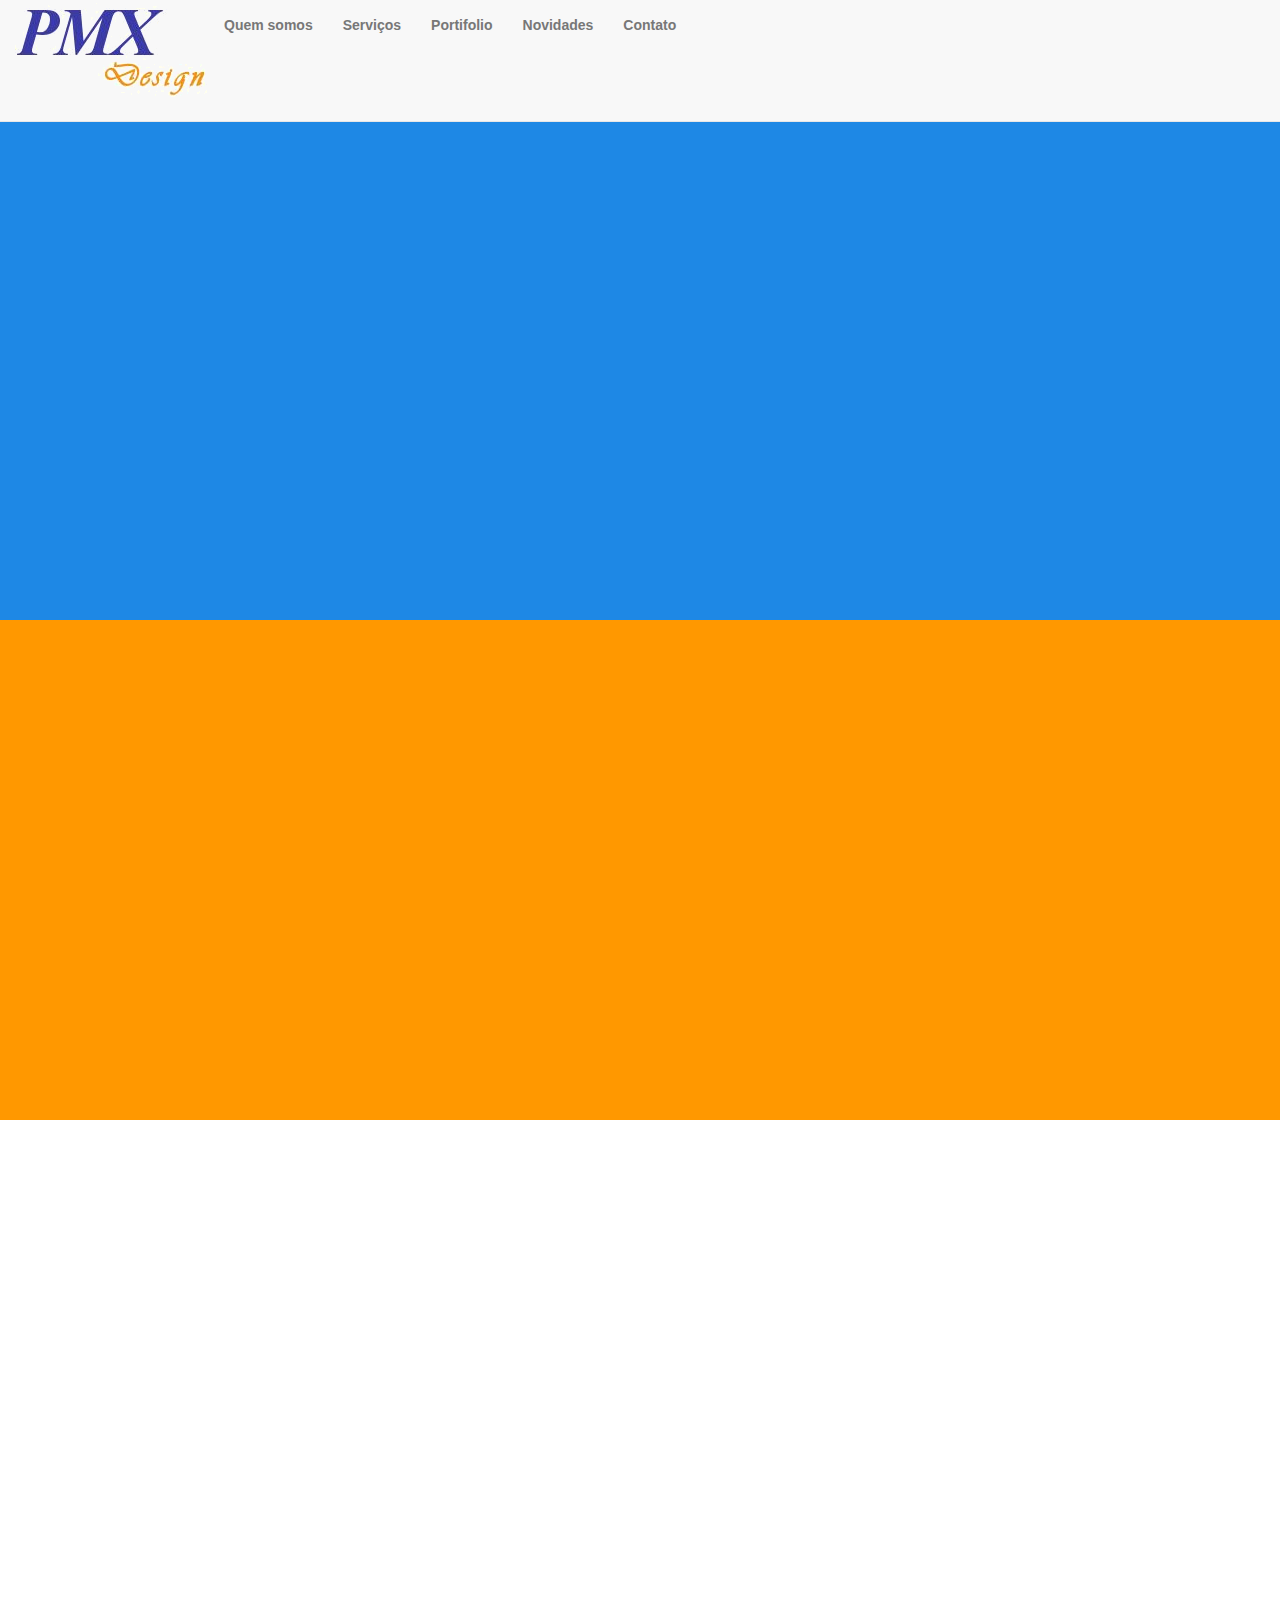
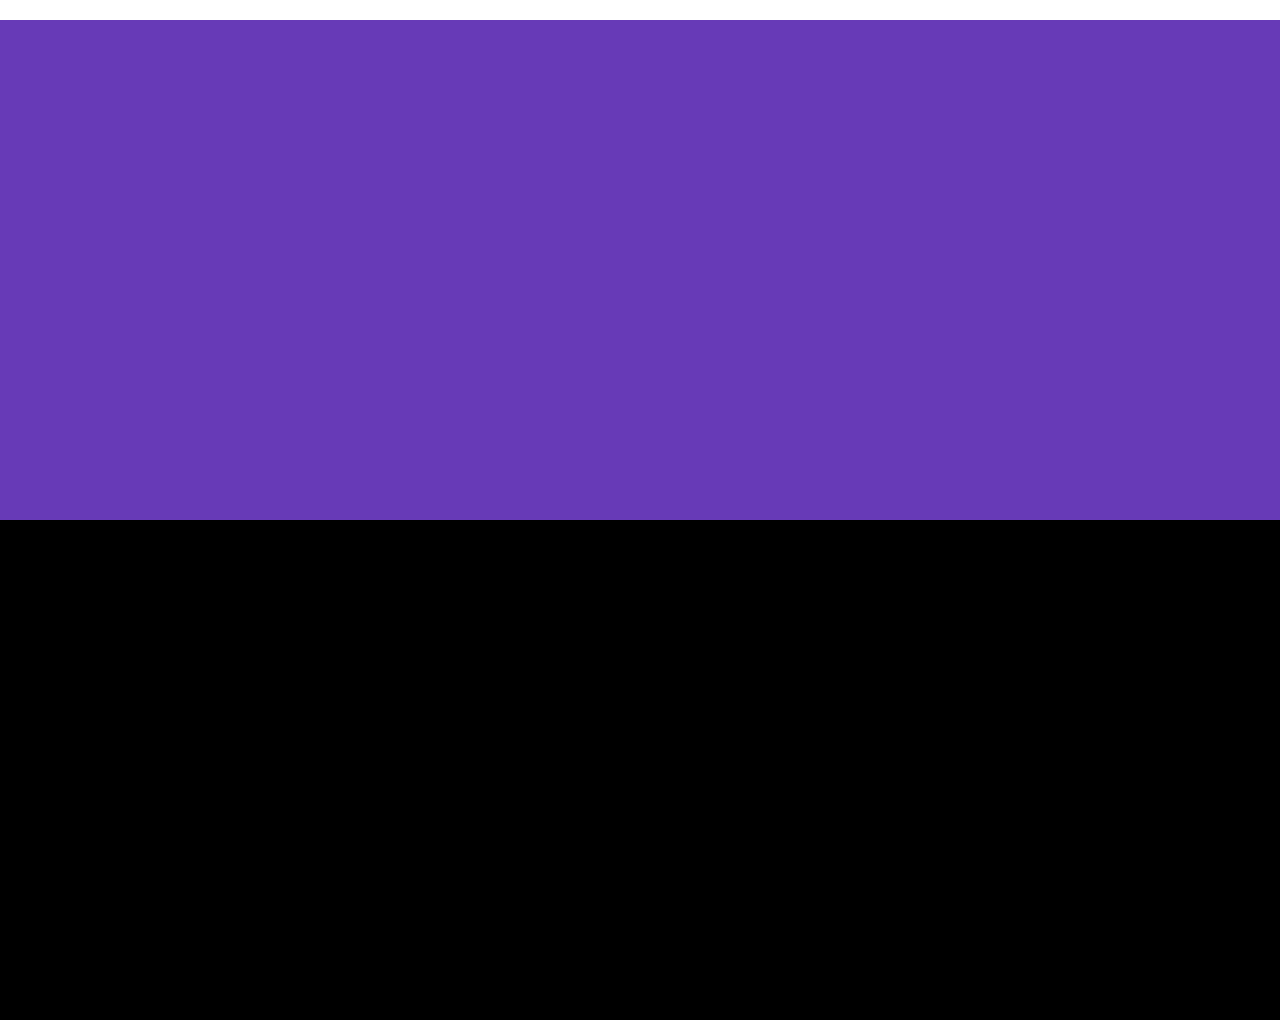
<file: Project-PMX-branch_preFinal/index.html>
<!DOCTYPE HTML PUBLIC "-//W3C//DTD HTML 4.01 Transitional//EN"
"http://www.w3.org/TR/html4/loose.dtd">
<html xmlns="http://www.w3.org/1999/xhtml">
    <head>
        <meta http-equiv="Content-Type" content="text/html; charset=utf-8" />
        <title>PMX Desing - Criação e desenvolvimento de Sites e Lojas Virtuais</title>
		
        <link rel="stylesheet" type="text/css" href="css/menu.css">
        <link rel="stylesheet" type="text/css" href="css/bootsnav.css">
        <link rel="stylesheet" type="text/css" href="css/bootstrap.min.css">
		<link rel="stylesheet" type="text/css" href="css/main.css">
        
		<script src="js/jquery-3.0.0.min.js" type="text/javascript"></script>
		
        <script src="js/bootstrap.min.js" type="text/javascript"></script>
        
        <script src="js/bootsnav.js" type="text/javascript"></script>


<script type="text/javascript">
	
var $mainMenu = $('#main-menu').on('click', 'span.sub-arrow', function(e) {
		// toggle the sub menu on sub arrow click in collapsible mode
		var obj = $mainMenu.data('smartmenus');
		if (obj.isCollapsible()) {
			var $item = $(this).parent(),
				$sub = $item.parent().dataSM('sub'),
				subIsVisible = $sub.dataSM('shown-before') && $sub.is(':visible');
			$sub.dataSM('arrowClicked', true);
			obj.itemActivate($item);
			if (subIsVisible) {
				obj.menuHide($sub);
			}
			e.stopPropagation();
			e.preventDefault();
		}
	}).bind({
		// don't show the sub menu in collapsible mode unless the sub arrow is clicked
		'beforeshow.smapi': function(e, menu) {
			var obj = $mainMenu.data('smartmenus');
			if (obj.isCollapsible()) {
				var $menu = $(menu);
				if (!$menu.dataSM('arrowClicked')) {
					return false;
				}
				$menu.removeDataSM('arrowClicked');
			}
		},
		'show.smapi': function(e, menu) {
			$(menu).dataSM('parent-a').children('span.sub-arrow').text('-');
		},
		'hide.smapi': function(e, menu) {
			$(menu).dataSM('parent-a').children('span.sub-arrow').text('+');
		}
	});
	
</script>
<style>
  body {
      position: relative;
  }
  #section1 {padding-top:50px;height:620px;color: #fff; background-color: #1E88E5;}
  #section2 {padding-top:50px;height:500px;color: #fff; background-color: #ff9800;}
  #section3 {padding-top:50px;height:500px;color: #fff; background-color: #white;}
  #section4 {padding-top:50px;height:500px;color: #fff; background-color: #673ab7;}
  #section5 {padding-top:50px;height:500px;color: #fff; background-color: #000000;}

</style>  
</head>
<body scroll="yes">
	<header>
		<nav class="navbar navbar-default navbar-fixed-top ">
<!-- Mobile menu toggle button (hamburger/x icon) -->

  <div class="container-fluid">
    <div class="navbar-header">	
     <a  class="logo-display" href="index.html"><figure><img src="img/pmx_transparente.png" /> <br /><br /></figure></a>
    </div>
    <input id="main-menu-state" type="checkbox" />
<label class="main-menu-btn" for="main-menu-state">
  <span class="main-menu-btn-icon"> </span>
</label>

    <ul id="main-menu" class="nav navbar-nav">
      <li ><a href="#section1">Quem somos</a></li>
      <li ><a href="#section2">Serviços</a></li>
      <li><a href="#section3">Portifolio</a></li>
      <li><a href="#section4">Novidades</a></li>
      <li><a href="#section5">Contato</a></li>
    </ul>
  </div>
</nav>	
  
	</header>
	<section >
		<header>
				
		</header>
 		<article>
 			<div id="section1" class="container-fluid">
 			 
 			 <!-- TEXTO-->
 
  		  	</div>
   			<div id="section2" class="container-fluid">
  
   			 <!-- TEXTO-->	
   			 
   			</div>
  		    <div id="section3" class="container-fluid">
 			
 			<!-- TEXTO-->
  			
  			</div>
  	  		<div id="section4" class="container-fluid">
  			
  			<!-- TEXTO-->
  			
  			</div>
  	  	  	<div id="section5" class="container-fluid">
  			
  			<!-- TEXTO-->
  			
  			</div>

 		</article>

	</section>
	<aside>

	</aside>
	<footer>

	</footer>
</body>
</html>
</file>
<file: Project-PMX-branch_preFinal/css/menu.css>
.main-menu-btn {
  position: relative;
  display: inline-block;
  width: 28px;
  height: 28px;
  text-indent: 28px;
  white-space: nowrap;
  overflow: hidden;
  cursor: pointer;
  -webkit-tap-highlight-color: rgba(0,0,0,0);

}
/* hamburger icon */
.main-menu-btn-icon, .main-menu-btn-icon:before, .main-menu-btn-icon:after {
  position: absolute;
  top: 50%;
  left: 2px;
  height: 2px;
  width: 24px;
  background: #bbb;
  -webkit-transition: all 0.25s;
  transition: all 0.25s;

}
.main-menu-btn-icon:before {
  content: '';
  top: -7px;
  left: 0;

}
.main-menu-btn-icon:after {
  content: '';
  top: 7px;
  left: 0;

}
/* x icon */
#main-menu-state:checked ~ .main-menu-btn .main-menu-btn-icon {
  height: 0;
  background: transparent;
}
#main-menu-state:checked ~ .main-menu-btn .main-menu-btn-icon:before {
  top: 0;
  -webkit-transform: rotate(-45deg);
  transform: rotate(-45deg);
}
#main-menu-state:checked ~ .main-menu-btn .main-menu-btn-icon:after {
  top: 0;
  -webkit-transform: rotate(45deg);
  transform: rotate(45deg);
}
/* hide menu state checkbox (keep it visible to screen readers) */
#main-menu-state {
  position: absolute;
  width: 1px;
  height: 1px;
  margin: -1px;
  border: 0;
  padding: 0;
  overflow: hidden;
  clip: rect(1px,1px,1px,1px);
}
/* hide the menu in mobile view */
#main-menu-state:not(:checked) ~ #main-menu {
  display: none;
}
#main-menu-state:checked ~ #main-menu {
  display: block;
}
@media (min-width: 768px) {
  /* hide the button in desktop view */
  .main-menu-btn {
    position: absolute;
    top: -99999px;
  }
  /* always show the menu in desktop view */
  #main-menu-state:not(:checked) ~ #main-menu {
    display: block;
  }
}
</file>
<file: Project-PMX-branch_preFinal/css/main.css>
#main-menu {
	font-weight: bold;	
}

.logo-display:hover {
	text-decoration: none;	
}
</file>
<file: Project-PMX-branch_preFinal/css/bootsnav.css>
/* ==============================================================

Template name : Bootsnav - Multi Purpose Header
Categorie : Bootstrap Menu in CSS
Author : adamnurdin01
Version : v.1.1
Created : 2016-06-02
Last update : 2016-06-11

============================================================== */

/* MEGAMENU STYLE
=================================*/
nav.bootsnav .dropdown.megamenu-fw {
    position: static;
}

nav.bootsnav .container {
    position: relative;
}

nav.bootsnav .megamenu-fw .dropdown-menu {
    left: auto;
}

nav.bootsnav .megamenu-content {
    padding: 15px;
    width: 100% !important;
}

nav.bootsnav .megamenu-content .title{
    margin-top: 0;
}

nav.bootsnav .dropdown.megamenu-fw .dropdown-menu {
    left: 0;
    right: 0;
}

/* Navbar
=================================*/
nav.navbar.bootsnav{
    margin-bottom: 0;
    -moz-border-radius: 0px;
    -webkit-border-radius: 0px;
    -o-border-radius: 0px;
    border-radius: 0px;
    background-color: #fff;
    border: none;
    border-bottom: solid 1px #e0e0e0;
    z-index: 9;
}

nav.navbar.bootsnav ul.nav > li > a{
    color: #6f6f6f;
    background-color: transparent !important;
}

nav.navbar.bootsnav ul.nav li.megamenu-fw > a:hover,
nav.navbar.bootsnav ul.nav li.megamenu-fw > a:focus,
nav.navbar.bootsnav ul.nav li.active > a:hover,
nav.navbar.bootsnav ul.nav li.active > a:focus,
nav.navbar.bootsnav ul.nav li.active > a{
    background-color: transparent;
}

nav.navbar.bootsnav .navbar-toggle{
    background-color: #fff !important;
    border: none;
    padding: 0;
    font-size: 18px;
    position: relative;
    top: 5px;
}

nav.navbar.bootsnav ul.nav .dropdown-menu .dropdown-menu{
    top: 0;
    left: 100%;
}

nav.navbar.bootsnav ul.nav ul.dropdown-menu > li > a{
    white-space:normal;
}


ul.menu-col{
    padding: 0;
    margin: 0;
    list-style: none;
}

ul.menu-col li a{
    color: #6f6f6f;
}

ul.menu-col li a:hover,
ul.menu-col li a:focus{
    text-decoration: none;
}

/* Navbar Full
=================================*/
nav.bootsnav.navbar-full{
    padding-bottom: 10px;
    padding-top: 10px;
}

nav.bootsnav.navbar-full .navbar-header{
    display: block;
    width: 100%;
}

nav.bootsnav.navbar-full .navbar-toggle{
    display: inline-block;
    margin-right: 0;
    position: relative;
    top: 0;
    font-size: 30px;
    -webkit-transition: all 1s ease-in-out;
	-moz-transition: all 1s ease-in-out;
	-o-transition: all 1s ease-in-out;
	-ms-transition: all 1s ease-in-out;
	transition: all 1s ease-in-out;
}

nav.bootsnav.navbar-full .navbar-collapse{
    position: fixed;
    width: 100%;
    height: 100% !important;
    top: 0;
    left: 0;
    padding: 0;
    display: none !important;
    z-index: 9;
}

nav.bootsnav.navbar-full .navbar-collapse.in{
    display: block !important;
}

nav.bootsnav.navbar-full .navbar-collapse .nav-full{
    overflow: auto;
}

nav.bootsnav.navbar-full .navbar-collapse .wrap-full-menu{
    display: table-cell;
    vertical-align: middle;
    background-color: #fff;
    overflow: auto;
}

nav.bootsnav.navbar-full .navbar-collapse .nav-full::-webkit-scrollbar {
    width: 0;
}

nav.bootsnav.navbar-full .navbar-collapse .nav-full::-moz-scrollbar {
    width: 0;
}

nav.bootsnav.navbar-full .navbar-collapse .nav-full::-ms-scrollbar {
    width: 0;
}

nav.bootsnav.navbar-full .navbar-collapse .nav-full::-o-scrollbar {
    width: 0;
}


nav.bootsnav.navbar-full .navbar-collapse ul.nav{
    display: block;
    width: 100%;
    overflow: auto;
}

nav.bootsnav.navbar-full .navbar-collapse ul.nav a:hover,
nav.bootsnav.navbar-full .navbar-collapse ul.nav a:focus,
nav.bootsnav.navbar-full .navbar-collapse ul.nav a{
    background-color: transparent;
}

nav.bootsnav.navbar-full .navbar-collapse ul.nav > li{
    float: none;
    display: block;
    text-align: center;
}

nav.bootsnav.navbar-full .navbar-collapse ul.nav > li > a{
    display: table;
    margin: auto;
    text-transform: uppercase;
    font-weight: bold;
    letter-spacing: 2px;
    font-size: 24px;
    padding: 10px 15px;
}

li.close-full-menu > a{
    padding-top: 0px !important;
    padding-bottom: 0px !important;
}

li.close-full-menu{
    padding-top: 30px !important;
    padding-bottom: 30px !important;
}

/* Atribute Navigation
=================================*/
.attr-nav{
    float: right;
    display: inline-block;
    margin-left: 13px;
    margin-right: -15px;
}

.attr-nav > ul{
    padding: 0;
    margin: 0 0 -7px 0;
    list-style: none;
    display: inline-block;
}

.attr-nav > ul > li{
    float: left;
    display: block;
}

.attr-nav > ul > li > a{
    color: #6f6f6f;
    display: block;
    padding: 28px 15px;
    position: relative;
}

.attr-nav > ul > li > a span.badge{
    position: absolute;
    top: 50%;
    margin-top: -15px;
    right: 5px;
    font-size: 10px;
    padding: 0;
    width: 15px;
    height: 15px;
    padding-top: 2px;
}

.attr-nav > ul > li.dropdown ul.dropdown-menu{
    -moz-border-radius: 0px;
    -webkit-border-radius: 0px;
    -o-border-radius: 0px;
    border-radius: 0px;
    -moz-box-shadow: 0px 0px 0px;
    -webkit-box-shadow: 0px 0px 0px;
    -o-box-shadow: 0px 0px 0px;
    box-shadow: 0px 0px 0px;
    border: solid 1px #e0e0e0;
}

ul.cart-list{
    padding: 0 !important;
    width: 250px !important;
}

ul.cart-list > li{
    position: relative;
    border-bottom: solid 1px #efefef;
    padding: 15px 15px 23px 15px !important;
}

ul.cart-list > li > a.photo{
    padding: 0 !important;
    margin-right: 15px;
    float: left;
    display: block;
    width: 50px;
    height: 50px;
    left: 15px;
    top: 15px;
}

ul.cart-list > li img{
    width: 50px;
    height: 50px;
    border: solid 1px #efefef;
}

ul.cart-list > li > h6{
    margin: 0;
}

ul.cart-list > li > h6 > a.photo{
    padding: 0 !important;
    display: block;
}

ul.cart-list > li > p{
    margin-bottom: 0;
}

ul.cart-list > li.total{
    background-color: #f5f5f5;
    padding-bottom: 15px !important;
}

ul.cart-list > li.total > .btn{
    display: inline-block;
    border-bottom: solid 1px #efefef !important;
}

ul.cart-list > li .price{
    font-weight: bold;
}

ul.cart-list > li.total > span{
    padding-top: 8px;
}

/* Top Search
=================================*/
.top-search{
    background-color: #333;
    padding: 10px 0;
    display: none;
}

.top-search input.form-control{
    background-color: transparent;
    border: none;
    -moz-box-shadow: 0px 0px 0px;
    -webkit-box-shadow: 0px 0px 0px;
    -o-box-shadow: 0px 0px 0px;
    box-shadow: 0px 0px 0px;
    color: #fff;
    height: 40px;
    padding: 0 15px;
}

.top-search .input-group-addon{
    background-color: transparent;
    border: none;
    color: #fff;
    padding-left: 0;
    padding-right: 0;
}

.top-search .input-group-addon.close-search{
    cursor: pointer;
}

/* Side Menu
=================================*/
body{
    -webkit-transition: all 0.3s ease-in-out;
	-moz-transition: all 0.3s ease-in-out;
	-o-transition: all 0.3s ease-in-out;
	-ms-transition: all 0.3s ease-in-out;
	transition: all 0.3s ease-in-out;
}

body.on-side{
    margin-left: -280px;
}

.side{
    position: fixed;
    overflow-y: auto;
    top: 0;
    right: -280px;
    width: 280px;
    padding: 25px 30px;
    height: 100%;
    display: block;
    background-color: #333;
    -webkit-transition: all 0.3s ease-in-out;
	-moz-transition: all 0.3s ease-in-out;
	-o-transition: all 0.3s ease-in-out;
	-ms-transition: all 0.3s ease-in-out;
	transition: all 0.3s ease-in-out;
    z-index: 9;
}

.side.on{
    right: 0;
}

.side .close-side{
    float: right;
    color: #fff;
    position: relative;
    z-index: 2;
    font-size: 16px;
}

.side .widget{
    position: relative;
    z-index: 1;
    margin-bottom: 25px;
}

.side .widget .title{
    color: #fff;
    margin-bottom: 15px;
}

.side .widget ul.link{
    padding: 0;
    margin: 0;
    list-style: none;
}

.side .widget ul.link li a{
    color: #9f9f9f;
    letter-spacing: 1px;
}

.side .widget ul.link li a:focus,
.side .widget ul.link li a:hover{
    color: #fff;
    text-decoration: none;
}

/* Share
=================================*/
nav.navbar.bootsnav .share{
    padding: 0 30px;
    margin-bottom: 30px;
}

nav.navbar.bootsnav .share ul{
    display: inline-block;
    padding: 0;
    margin: 0 0 -7px 0;
    list-style: none;
}

nav.navbar.bootsnav .share ul > li{
    float: left;
    display: block;
    margin-right: 5px;
}

nav.navbar.bootsnav .share ul > li > a{
    display: table-cell;
    vertical-align: middle;
    text-align: center;
    width: 35px;
    height: 35px;
    -moz-border-radius: 50%;
    -webkit-border-radius: 50%;
    -o-border-radius: 50%;
    border-radius: 50%;
    background-color: #cfcfcf;
    color: #fff;
}

/* Transparent
=================================*/
nav.navbar.bootsnav.navbar-fixed{
    position: fixed;
    display: block;
    width: 100%;
}

nav.navbar.bootsnav.no-background{
    -webkit-transition: all 1s ease-in-out;
	-moz-transition: all 1s ease-in-out;
	-o-transition: all 1s ease-in-out;
	-ms-transition: all 1s ease-in-out;
	transition: all 1s ease-in-out;
}

/* Navbar Sticky
=================================*/
.wrap-sticky{
    position: relative;
    -webkit-transition: all 0.3s ease-in-out;
	-moz-transition: all 0.3s ease-in-out;
	-o-transition: all 0.3s ease-in-out;
	-ms-transition: all 0.3s ease-in-out;
	transition: all 0.3s ease-in-out;
}

.wrap-sticky nav.navbar.bootsnav{
    position: absolute;
    width: 100%;
    left: 0;
    top: 0;
}

.wrap-sticky nav.navbar.bootsnav.sticked{
    position: fixed;
    -webkit-transition: all 0.2s ease-in-out;
	-moz-transition: all 0.2s ease-in-out;
	-o-transition: all 0.2s ease-in-out;
	-ms-transition: all 0.2s ease-in-out;
	transition: all 0.2s ease-in-out;
}

body.on-side .wrap-sticky nav.navbar.bootsnav.sticked{
    left: -280px;
}

/* Navbar Responsive
=================================*/
@media (min-width: 1024px) and (max-width:1400px) {
    body.wrap-nav-sidebar .wrapper .container{
        width: 100%;
        padding-left: 30px;
        padding-right: 30px;
    }
}

@media (min-width: 1024px) {
    /* General Navbar
    =================================*/
    nav.navbar.bootsnav ul.nav .dropdown-menu .dropdown-menu{
        margin-top: -2px;
    }

    nav.navbar.bootsnav ul.nav.navbar-right .dropdown-menu .dropdown-menu{
        left: -200px;
    }
    
    nav.navbar.bootsnav ul.nav > li > a{
        padding: 30px 15px;
        font-weight: 600;
    }
    
    nav.navbar.bootsnav ul.nav > li.dropdown > a.dropdown-toggle:after{
        font-family: 'FontAwesome';
        content: "\f0d7";
        margin-left: 5px;
        margin-top: 2px;
    }
    
    nav.navbar.bootsnav li.dropdown ul.dropdown-menu{
        -moz-box-shadow: 0px 0px 0px;
        -webkit-box-shadow: 0px 0px 0px;
        -o-box-shadow: 0px 0px 0px;
        box-shadow: 0px 0px 0px;
        -moz-border-radius: 0px;
        -webkit-border-radius: 0px;
        -o-border-radius: 0px;
        border-radius: 0px;
        padding: 0;
        width: 200px;
        background: #fff;
        border: solid 1px #e0e0e0;
        border-top: solid 5px;
    }
    
    nav.navbar.bootsnav li.dropdown ul.dropdown-menu > li a:hover,
    nav.navbar.bootsnav li.dropdown ul.dropdown-menu > li a:hover{
        background-color: transparent;
    }
    
    nav.navbar.bootsnav li.dropdown ul.dropdown-menu > li > a{
        padding: 10px 15px;
        border-bottom: solid 1px #eee;
        color: #6f6f6f;
    }
    
    nav.navbar.bootsnav li.dropdown ul.dropdown-menu > li:last-child > a{
        border-bottom: none;
    }
    
    nav.navbar.bootsnav ul.navbar-right li.dropdown ul.dropdown-menu li a{
        text-align: right;
    }
    
    nav.navbar.bootsnav li.dropdown ul.dropdown-menu li.dropdown > a.dropdown-toggle:before{
        font-family: 'FontAwesome';
        float: right;
        content: "\f105";
        margin-top: 0;
    }
    
    nav.navbar.bootsnav ul.navbar-right li.dropdown ul.dropdown-menu li.dropdown > a.dropdown-toggle:before{
        font-family: 'FontAwesome';
        float: left;
        content: "\f104";
        margin-top: 0;
    }
    
    nav.navbar.bootsnav li.dropdown ul.dropdown-menu ul.dropdown-menu{
        top: -3px;
    }
    
    nav.navbar.bootsnav ul.dropdown-menu.megamenu-content{
        padding: 0 15px !important;
    }
    
    nav.navbar.bootsnav ul.dropdown-menu.megamenu-content > li{
       padding: 25px 0 20px;
    }
    
    nav.navbar.bootsnav ul.dropdown-menu.megamenu-content.tabbed{
        padding: 0;
    }
    
    nav.navbar.bootsnav ul.dropdown-menu.megamenu-content.tabbed > li{
        padding: 0;
    }
    
    nav.navbar.bootsnav ul.dropdown-menu.megamenu-content .col-menu{
        padding: 0 30px;
        margin: 0 -0.5px;
        border-left: solid 1px #f0f0f0;
        border-right: solid 1px #f0f0f0;
    }
    
    nav.navbar.bootsnav ul.dropdown-menu.megamenu-content .col-menu:first-child{
        border-left: none;
    }
    
    nav.navbar.bootsnav ul.dropdown-menu.megamenu-content .col-menu:last-child{
        border-right: none;
    }
    
    nav.navbar.bootsnav ul.dropdown-menu.megamenu-content .content{
        display: none;
    }
    
    nav.navbar.bootsnav ul.dropdown-menu.megamenu-content .content ul.menu-col li a{
        text-align: left;
        padding: 5px 0;
        display: block;
        width: 100%;
        margin-bottom: 0;
        border-bottom: none;
        color: #6f6f6f;
    }
    
    nav.navbar.bootsnav.on ul.dropdown-menu.megamenu-content .content{
        display: block !important;
        height: auto !important;
    }
    
    /* Navbar Transparent
    =================================*/  
    nav.navbar.bootsnav.no-background{
        background-color: transparent;
        border: none;
    }
    
    nav.navbar.bootsnav.navbar-transparent .attr-nav{
        padding-left: 15px;
        margin-left: 30px;
    }
    
    nav.navbar.bootsnav.navbar-transparent.white{
        background-color: rgba(255,255,255,0.3);
        border-bottom: solid 1px #bbb;
    }
    
    nav.navbar.navbar-inverse.bootsnav.navbar-transparent.dark,
    nav.navbar.bootsnav.navbar-transparent.dark{
        background-color: rgba(0,0,0,0.3);
        border-bottom: solid 1px #555;
    }
    
    nav.navbar.bootsnav.navbar-transparent.white .attr-nav{
        border-left: solid 1px #bbb;
    }
    
    nav.navbar.navbar-inverse.bootsnav.navbar-transparent.dark .attr-nav,
    nav.navbar.bootsnav.navbar-transparent.dark .attr-nav{
        border-left: solid 1px #555;
    }
    
    nav.navbar.bootsnav.no-background.white .attr-nav > ul > li > a,
    nav.navbar.bootsnav.navbar-transparent.white .attr-nav > ul > li > a,
    nav.navbar.bootsnav.navbar-transparent.white ul.nav > li > a,
    nav.navbar.bootsnav.no-background.white ul.nav > li > a{
        color: #fff;
    }
    
    nav.navbar.bootsnav.navbar-transparent.dark .attr-nav > ul > li > a,
    nav.navbar.bootsnav.navbar-transparent.dark ul.nav > li > a{
        color: #eee;
    }
    
    nav.navbar.bootsnav.navbar-fixed.navbar-transparent .logo-scrolled,
    nav.navbar.bootsnav.navbar-fixed.no-background .logo-scrolled{
        display: none;
    }

    nav.navbar.bootsnav.navbar-fixed.navbar-transparent .logo-display,
    nav.navbar.bootsnav.navbar-fixed.no-background .logo-display{
        display: block;
    }

    nav.navbar.bootsnav.navbar-fixed .logo-display{
        display: none;
    }

    nav.navbar.bootsnav.navbar-fixed .logo-scrolled{
        display: block;
    }
    
    /* Atribute Navigation
    =================================*/    
    .attr-nav > ul > li.dropdown ul.dropdown-menu{
        margin-top: 0;
        margin-left: 55px;
        width: 250px;
        left: -250px;
    }
    
    /* Menu Center
    =================================*/
    nav.navbar.bootsnav.menu-center .container{
        position: relative;
    }
    
    nav.navbar.bootsnav.menu-center ul.nav.navbar-center{
        float:none;
        margin: 0 auto;
        display: table;
        table-layout: fixed;
    }
    
    nav.navbar.bootsnav.menu-center .navbar-header,
    nav.navbar.bootsnav.menu-center .attr-nav{
        position: absolute;
    }
    
    nav.navbar.bootsnav.menu-center .attr-nav{
        right: 15px;
    }
    
    /* Navbar Brand top
    =================================*/
    nav.bootsnav.navbar-brand-top .navbar-header{
        display: block;
        width: 100%;
        text-align: center;
    }
    
    nav.bootsnav.navbar-brand-top ul.nav > li.dropdown > ul.dropdown-menu{
        margin-top: 2px;
    }
    
    nav.bootsnav.navbar-brand-top ul.nav > li.dropdown.megamenu-fw > ul.dropdown-menu{
        margin-top: 0;
    }
    
    nav.bootsnav.navbar-brand-top .navbar-header .navbar-brand{
        display: inline-block;
        float: none;
        margin: 0;
    }
    
    nav.bootsnav.navbar-brand-top .navbar-collapse{
        text-align: center;
    }
    
    nav.bootsnav.navbar-brand-top ul.nav{
        display: inline-block;
        float: none;
        margin: 0 0 -5px 0;
    }
    
    /* Navbar Center
    =================================*/
    nav.bootsnav.brand-center .navbar-header{
        display: block;
        width: 100%;
        position: absolute;
        text-align: center;
        top: 0;
        left: 0;
    }
    
    nav.bootsnav.brand-center .navbar-brand{
        display: inline-block;
        float: none;
    }
    
    nav.bootsnav.brand-center .navbar-collapse{
        text-align: center;
        display: inline-block;
        padding-left: 0;
        padding-right: 0;
    }
    
    nav.bootsnav.brand-center ul.nav > li.dropdown > ul.dropdown-menu{
        margin-top: 2px;
    }
    
    nav.bootsnav.brand-center ul.nav > li.dropdown.megamenu-fw > ul.dropdown-menu{
        margin-top: 0;
    }
    
    nav.bootsnav.brand-center .navbar-collapse .col-half{
        width: 50%;
        float: left;
        display: block;
    }
    
    nav.bootsnav.brand-center .navbar-collapse .col-half.left{
        text-align: right;
        padding-right: 100px;
    }
    
    nav.bootsnav.brand-center .navbar-collapse .col-half.right{
        text-align: left;
        padding-left: 100px;
    }
    
    nav.bootsnav.brand-center ul.nav{
        float: none !important;
        margin-bottom: -5px !important;
        display: inline-block !important;
    }
    
    nav.bootsnav.brand-center ul.nav.navbar-right{
        margin: 0;
    }
    
    nav.bootsnav.brand-center.center-side .navbar-collapse .col-half.left{
        text-align: left;
        padding-right: 100px;
    }
    
    nav.bootsnav.brand-center.center-side .navbar-collapse .col-half.right{
        text-align: right;
        padding-left: 100px;
    }
    
    /* Navbar Sidebar
    =================================*/
    body.wrap-nav-sidebar .wrapper{
        padding-left: 260px; 
        overflow-x: hidden;
    }

    nav.bootsnav.navbar-sidebar{
        position: fixed;
        width: 260px;
        overflow: hidden;
        left: 0;
        padding: 0  0 0 0 !important;
        background: #fff;
        -moz-box-shadow: 1px 0px 1px 0px #eee;
        -webkit-box-shadow: 1px 0px 1px 0px #eee;
        -o-box-shadow: 1px 0px 1px 0px #eee;
        box-shadow: 1px 0px 1px 0px #eee;
    }  
    
    nav.bootsnav.navbar-sidebar .scroller{
        width: 280px;
        overflow-y:auto;
        overflow-x: hidden;
    }

    nav.bootsnav.navbar-sidebar .container-fluid,
    nav.bootsnav.navbar-sidebar .container{
        padding: 0 !important;
    }

    nav.bootsnav.navbar-sidebar .navbar-header{
        float: none;
        display: block;
        width: 260px;
        padding: 10px 15px;
        margin: 10px 0 0 0 !important;
    }
    
    nav.bootsnav.navbar-sidebar .navbar-collapse{
        padding: 0 !important;
        width: 260px;
    }

    nav.bootsnav.navbar-sidebar ul.nav{
        float: none;
        display: block;
        width: 100%;
        padding: 0 15px !important;
        margin: 0 0 30px 0;
    }

    nav.bootsnav.navbar-sidebar ul.nav li{
        float: none !important;
    }
    
    nav.bootsnav.navbar-sidebar ul.nav > li > a{
        padding: 10px 15px;
        font-weight: bold;
    }
    
    nav.bootsnav.navbar-sidebar ul.nav > li.dropdown > a:after{
        float: right;
    }
    
    nav.bootsnav.navbar-sidebar ul.nav li.dropdown ul.dropdown-menu{
        left: 100%;
        top: 0;
        position: relative !important;
        left: 0 !important;
        width: 100% !important;
        height: auto !important;
        background-color: transparent;
        border: none !important;
        padding: 0;
        -moz-box-shadow: 0px 0px 0px;
        -webkit-box-shadow: 0px 0px 0px;
        -o-box-shadow: 0px 0px 0px;
        box-shadow: 0px 0px 0px;
    }
    
    nav.bootsnav.navbar-sidebar ul.nav .megamenu-content .col-menu{
        border: none !important;
    }
    
    nav.bootsnav.navbar-sidebar ul.nav > li.dropdown > ul.dropdown-menu{
        margin-bottom: 15px;
    }
    
    nav.bootsnav.navbar-sidebar ul.nav li.dropdown ul.dropdown-menu{
        padding-left: 0;
        float: none;
        margin-bottom: 0;
    }
    
    nav.bootsnav.navbar-sidebar ul.nav li.dropdown ul.dropdown-menu li a{
        padding:  5px 15px;
        color: #6f6f6f;
        border: none;
    }
    
    nav.bootsnav.navbar-sidebar ul.nav li.dropdown ul.dropdown-menu ul.dropdown-menu{
        padding-left: 15px;
        margin-top: 0;
    }
    
    nav.bootsnav.navbar-sidebar ul.nav li.dropdown ul.dropdown-menu li.dropdown > a:before{
        font-family: 'FontAwesome';
        content: "\f105";
        float: right;
    }
    
    nav.bootsnav.navbar-sidebar ul.nav li.dropdown.on ul.dropdown-menu li.dropdown.on > a:before{
        content: "\f107";
    }
    
    nav.bootsnav.navbar-sidebar ul.dropdown-menu.megamenu-content > li{
        padding: 0 !important;
    }
        
    nav.bootsnav.navbar-sidebar .dropdown .megamenu-content .col-menu{
        display: block;
        float: none !important;
        padding: 0;
        margin: 0;
        width: 100%;
    }
    
    nav.bootsnav.navbar-sidebar .dropdown .megamenu-content .col-menu .title{
        padding: 7px 0;
        text-transform: none;
        font-weight: 400;
        letter-spacing: 0px;
        margin-bottom: 0;
        cursor: pointer;
        color: #6f6f6f;
    }
    
    nav.bootsnav.navbar-sidebar .dropdown .megamenu-content .col-menu .title:before{
        font-family: 'FontAwesome';
        content: "\f105";
        float: right;
    }
    
    nav.bootsnav.navbar-sidebar .dropdown .megamenu-content .col-menu.on .title:before{
        content: "\f107";
    }
    
    nav.bootsnav.navbar-sidebar .dropdown .megamenu-content .col-menu{
        border: none;
    }
    
    nav.bootsnav.navbar-sidebar .dropdown .megamenu-content .col-menu .content{
        padding: 0 0 0 15px;
    }
    
    nav.bootsnav.navbar-sidebar .dropdown .megamenu-content .col-menu ul.menu-col li a{
        padding: 3px 0 !important;
    }
}

@media (max-width: 992px) {
    /* Navbar Responsive
    =================================*/ 
    nav.navbar.bootsnav .navbar-brand    {
        display: inline-block;
        float: none !important;
        margin: 0 !important;
    }
    
    nav.navbar.bootsnav .navbar-header {
        float: none;
        display: block;
        text-align: center;
        padding-left: 30px;
        padding-right: 30px;
    }
    
    nav.navbar.bootsnav .navbar-toggle {
        display: inline-block;
        float: left;
        margin-right: -200px;
        margin-top: 10px;
    }
    
    nav.navbar.bootsnav .navbar-collapse {
        border: none;   
        margin-bottom: 0;
    }
    
    nav.navbar.bootsnav.no-full .navbar-collapse{
        max-height: 350px;
        overflow-y: auto !important;
    }
    
    nav.navbar.bootsnav .navbar-collapse.collapse {
        display: none !important;
    }
    
    nav.navbar.bootsnav .navbar-collapse.collapse.in {
        display: block !important;
    }
    
    nav.navbar.bootsnav .navbar-nav {
        float: none !important;
        padding-left: 30px;
        padding-right: 30px;
        margin: 0px -15px;
    }
    
    nav.navbar.bootsnav .navbar-nav > li {
        float: none;
    }
    
    nav.navbar.bootsnav li.dropdown a.dropdown-toggle:before{
        font-family: 'FontAwesome';
        content: "\f105";
        float: right;
        font-size: 16px;
        margin-left: 10px;
    }
    
    nav.navbar.bootsnav li.dropdown.on > a.dropdown-toggle:before{
        content: "\f107";
    }
    
    nav.navbar.bootsnav .navbar-nav > li > a{
        display: block;
        width: 100%;
        border-bottom: solid 1px #e0e0e0;
        padding: 10px 0;
        border-top: solid 1px #e0e0e0;
        margin-bottom: -1px;
    }
    
    nav.navbar.bootsnav .navbar-nav > li:first-child > a{
        border-top: none;
        
    }
    
    nav.navbar.bootsnav ul.navbar-nav.navbar-left > li:last-child > ul.dropdown-menu{
        border-bottom: solid 1px #e0e0e0;
    }
    
    nav.navbar.bootsnav ul.nav li.dropdown li a.dropdown-toggle{
        float: none !important;
        position: relative;
        display: block;
        width: 100%;
    }
    
    nav.navbar.bootsnav ul.nav li.dropdown ul.dropdown-menu{
        width: 100%;
        position: relative !important;
        background-color: transparent;
        float: none;
        border: none;
        padding: 0 0 0 15px !important;
        margin: 0 0 -1px 0 !important;
        -moz-box-shadow: 0px 0px 0px;
        -webkit-box-shadow: 0px 0px 0px;
        -o-box-shadow: 0px 0px 0px;
        box-shadow: 0px 0px 0px;
        -moz-border-radius: 0px 0px 0px;
        -webkit-border-radius: 0px 0px 0px;
        -o-border-radius: 0px 0px 0px;
        border-radius: 0px 0px 0px;
    }
    
    nav.navbar.bootsnav ul.nav li.dropdown ul.dropdown-menu  > li > a{
        display: block;
        width: 100%;
        border-bottom: solid 1px #e0e0e0;
        padding: 10px 0;
        color: #6f6f6f;
    }
    
    nav.navbar.bootsnav ul.nav ul.dropdown-menu li a:hover,
    nav.navbar.bootsnav ul.nav ul.dropdown-menu li a:focus{
        background-color: transparent;
    }
    
    nav.navbar.bootsnav ul.nav ul.dropdown-menu ul.dropdown-menu{
        float: none !important;
        left: 0;
        padding: 0 0 0 15px;
        position: relative;
        background: transparent;
        width: 100%;
    }
    
    nav.navbar.bootsnav ul.nav ul.dropdown-menu li.dropdown.on > ul.dropdown-menu{
        display: inline-block;
        margin-top: -10px;
    }
    
    nav.navbar.bootsnav li.dropdown ul.dropdown-menu li.dropdown > a.dropdown-toggle:after{
        display: none;
    }
    
    nav.navbar.bootsnav .dropdown .megamenu-content .col-menu .title{
        padding: 10px 15px 10px 0;
        line-height: 24px;
        text-transform: none;
        font-weight: 400;
        letter-spacing: 0px;
        margin-bottom: 0;
        cursor: pointer;
        border-bottom: solid 1px #e0e0e0;
        color: #6f6f6f;
    }
    
    nav.navbar.bootsnav .dropdown .megamenu-content .col-menu ul > li > a{
        display: block;
        width: 100%;
        border-bottom: solid 1px #e0e0e0;
        padding: 8px 0;
    }
    
   nav.navbar.bootsnav .dropdown .megamenu-content .col-menu .title:before{
        font-family: 'FontAwesome';
        content: "\f105";
        float: right;
        font-size: 16px;
        margin-left: 10px;
       position: relative;
       right: -15px;
    }
    
    nav.navbar.bootsnav .dropdown .megamenu-content .col-menu:last-child .title{
        border-bottom: none;
    }
    
    nav.navbar.bootsnav .dropdown .megamenu-content .col-menu.on:last-child .title{
        border-bottom: solid 1px #e0e0e0;
    }
    
    nav.navbar.bootsnav .dropdown .megamenu-content .col-menu:last-child ul.menu-col li:last-child a{
        border-bottom: none;
    }
    
    nav.navbar.bootsnav .dropdown .megamenu-content .col-menu.on .title:before{
        content: "\f107";
    }
    
    nav.navbar.bootsnav .dropdown .megamenu-content .col-menu .content{
        padding: 0 0 0 15px;
    }
    
    nav.bootsnav.brand-center .navbar-collapse{
        display: block;
    }
    
    nav.bootsnav.brand-center ul.nav{
        margin-bottom: 0px !important;
    }
    
    nav.bootsnav.brand-center .navbar-collapse .col-half{
        width: 100%;
        float: none;
        display: block;
    }
    
    nav.bootsnav.brand-center .navbar-collapse .col-half.left{
        margin-bottom: 0;
    }
    
    nav.bootsnav .megamenu-content{
        padding: 0;
    }
    
    nav.bootsnav .megamenu-content .col-menu{
        padding-bottom: 0;
    }
    
    nav.bootsnav .megamenu-content .title{
        cursor: pointer;
        display: block;
        padding: 10px 15px;
        margin-bottom: 0;
        font-weight: normal;
    }
    
    nav.bootsnav .megamenu-content .content{
        display: none;
    }
    
    .attr-nav{
        position: absolute;
        right: 60px;
    }
    
    .attr-nav > ul{
        padding: 0;
        margin: 0 -15px -7px 0;
    }
    
    .attr-nav > ul > li > a{
        padding: 16px 15px 15px;
    }
    
    .attr-nav > ul > li.dropdown > a.dropdown-toggle:before{
        display: none;
    }
    
    .attr-nav > ul > li.dropdown ul.dropdown-menu{
        margin-top: 2px;
        margin-left: 55px;
        width: 250px;
        left: -250px;
        border-top: solid 5px;
    }
    
    .top-search .container{
        padding: 0 45px;
    }
    
    /* Navbar full Responsive
    =================================*/   
    nav.bootsnav.navbar-full ul.nav{
        margin-left: 0;
    }
    
    nav.bootsnav.navbar-full ul.nav > li > a{
        border: none;
    }
    
    nav.bootsnav.navbar-full .navbar-brand    {
        float: left !important;
        padding-left: 0;
    }
    
    nav.bootsnav.navbar-full .navbar-toggle {
        display: inline-block;
        float: right;
        margin-right: 0;
        margin-top: 10px;
    }
    
    nav.bootsnav.navbar-full .navbar-header {
        padding-left: 15px;
        padding-right: 15px;
    }
    
    /* Navbar Sidebar
    =================================*/ 
    nav.navbar.bootsnav.navbar-sidebar .share{
        padding: 30px 15px;
        margin-bottom: 0;
    }
    
    /* Tabs
    =================================*/ 
    nav.navbar.bootsnav .megamenu-content.tabbed{
        padding-left: 0 !mportant;
    }
    
    nav.navbar.bootsnav .tabbed > li{
        padding: 25px 0;
        margin-left: -15px !important;
    }
    
    /* Mobile Navigation
    =================================*/     
    body > .wrapper{
        -webkit-transition: all 0.3s ease-in-out;
        -moz-transition: all 0.3s ease-in-out;
        -o-transition: all 0.3s ease-in-out;
        -ms-transition: all 0.3s ease-in-out;
        transition: all 0.3s ease-in-out;
    }
    
    body.side-right > .wrapper{
        margin-left: 280px;
        margin-right: -280px !important;
    }
    
    nav.navbar.bootsnav.navbar-mobile .navbar-collapse{
        position: fixed;
        overflow-y: auto !important;
        overflow-x: hidden !important;
        display: block;
        background: #fff;
        z-index: 99;
        width: 280px;
        height: 100% !important;
        left: -280px;
        top: 0;
        padding: 0;
        -webkit-transition: all 0.3s ease-in-out;
        -moz-transition: all 0.3s ease-in-out;
        -o-transition: all 0.3s ease-in-out;
        -ms-transition: all 0.3s ease-in-out;
        transition: all 0.3s ease-in-out;
    }
    
    nav.navbar.bootsnav.navbar-mobile .navbar-collapse.in{
        left: 0;
    }
    
    nav.navbar.bootsnav.navbar-mobile ul.nav{
        width: 293px;
        padding-right: 0;
        padding-left: 15px;
    }
    
    nav.navbar.bootsnav.navbar-mobile ul.nav > li > a{
        padding: 15px 15px;
    }
    
    nav.navbar.bootsnav.navbar-mobile ul.nav ul.dropdown-menu > li > a{
        padding-right: 15px !important;
        padding-top: 15px !important;
        padding-bottom: 15px !important;
    }
    
    nav.navbar.bootsnav.navbar-mobile ul.nav ul.dropdown-menu .col-menu .title{
        padding-right: 30px !important;
        padding-top: 13px !important;
        padding-bottom: 13px !important;
    }
    
    nav.navbar.bootsnav.navbar-mobile ul.nav ul.dropdown-menu .col-menu ul.menu-col li a{
        padding-top: 13px !important;
        padding-bottom: 13px !important;
    }
    
    nav.navbar.bootsnav.navbar-mobile .navbar-collapse [class*=' col-'] {
        width: 100%;
    }
    
    nav.navbar.bootsnav.navbar-fixed .logo-scrolled{
        display: block !important;
    }

    nav.navbar.bootsnav.navbar-fixed .logo-display{
        display: none !important;
    }
    
    nav.navbar.bootsnav.navbar-mobile .tab-menu,
    nav.navbar.bootsnav.navbar-mobile .tab-content{
        width: 100%;
        display: block;
    }
}

@media (max-width: 767px) {
    nav.navbar.bootsnav .navbar-header {
        padding-left: 15px;
        padding-right: 15px;
    }
    
    nav.navbar.bootsnav .navbar-nav {
        padding-left: 15px;
        padding-right: 15px;
    }
    
    .attr-nav{
        right: 30px;
    }
    
    .attr-nav > ul{
        margin-right: -10px;
    }
    
    .attr-nav > ul > li > a{
        padding: 16px 10px 15px;
        padding-left: 0 !important;
    }
    
    .attr-nav > ul > li.dropdown ul.dropdown-menu{
        left: -275px;
    }
    
    .top-search .container{
        padding: 0 15px;
    }
    
    nav.bootsnav.navbar-full .navbar-collapse{
        left: 15px;
    }
    
    nav.bootsnav.navbar-full .navbar-header{
        padding-right: 0;
    }
    
    nav.bootsnav.navbar-full .navbar-toggle {
        margin-right: -15px;
    }
    
    nav.bootsnav.navbar-full ul.nav > li > a{
        font-size: 18px !important;
        line-height: 24px !important;
        padding: 5px 10px !important;
    }
    
    /* Navbar Sidebar
    =================================*/ 
    nav.navbar.bootsnav.navbar-sidebar .share{
        padding: 30px 15px !important;
    }
    
    /* Navbar Sidebar
    =================================*/ 
    nav.navbar.bootsnav.navbar-sidebar .share{
        padding: 30px 0 !important;
        margin-bottom: 0;
    }
    
    nav.navbar.bootsnav.navbar-mobile.navbar-sidebar .share{
        padding: 30px 15px !important;
        margin-bottom: 0;
    }
    
    /* Mobile Navigation
    =================================*/ 
    body.side-right > .wrapper{
        margin-left: 280px;
        margin-right: -280px !important;
    }
    
    nav.navbar.bootsnav.navbar-mobile .navbar-collapse{
        margin-left: 0;
    }
    
    nav.navbar.bootsnav.navbar-mobile ul.nav{
        margin-left: -15px;
    }
    
    nav.navbar.bootsnav.navbar-mobile ul.nav{
        border-top: solid 1px #fff;
    }
    
    li.close-full-menu{
        padding-top: 15px !important;
        padding-bottom: 15px !important;
    }
}

@media (min-width: 480px) and (max-width: 640px) {
    nav.bootsnav.navbar-full ul.nav{
        padding-top: 30px;
        padding-bottom: 30px;
    }
}
</file>
